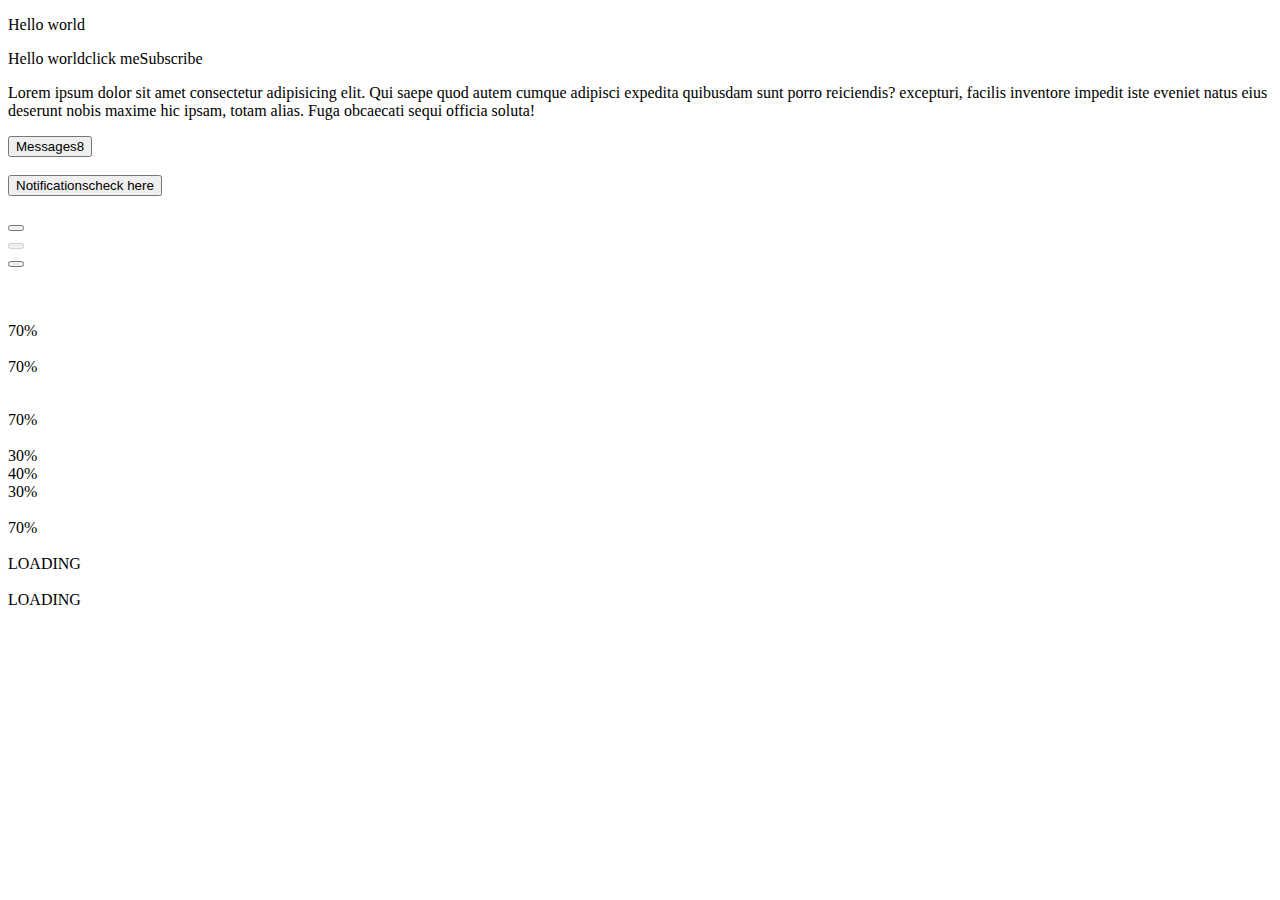
<file: index.html>
<!DOCTYPE html>
<html lang="en">
<head>
    <meta charset="UTF-8">
    <meta http-equiv="X-UA-Compatible" content="IE=edge">
    <meta name="viewport" content="width=device-width, initial-scale=1.0">
    <title>Document</title>
    <link href="https://cdn.jsdelivr.net/npm/bootstrap@5.0.2/dist/css/bootstrap.min.css" rel="stylesheet" integrity="sha384-EVSTQN3/azprG1Anm3QDgpJLIm9Nao0Yz1ztcQTwFspd3yD65VohhpuuCOmLASjC" crossorigin="anonymous">
</head>
<body>
    <div class="alert alert-success" role="alert">
      <p> Hello world</p>
</div>
<div class="alert alert-info" role="alert">
    Hello world<a herf="#" class="alert-link">click me</a>Subscribe

</div>
<!---badge-->
<div>
    <p>Lorem ipsum dolor sit amet consectetur adipisicing elit. Qui saepe quod <span class="badge bg-danger">autem cumque adipisci expedita quibusdam sunt porro reiciendis? </span> excepturi, facilis inventore impedit iste eveniet natus eius deserunt nobis maxime hic ipsam, totam alias. Fuga obcaecati sequi officia soluta!</p>
</div>
<div>
<button type="button" class="btn btn-primary">

    Messages<span class="badge bg-info  ">8</span>
   
</button><br><br>
<button type="button" class="btn btn-success">
    Notifications<span class="badge rounded-pill bg-warning">check here</span>
</button>
</div><br>
<!--CLOSE BUTTON-->
<div>
   
    <button type="button" class="btn-close "  aria-label= "Close"></button><br>
    <button type="button" class="btn-close "  disabled aria-label= "Close"></button><br>
    <button type="button" class="btn-close btn-close-white bg-warning"  aria-label= "Close"></button><br>

</div><br>
<!--PROGRESS BAR-->
<div class="progress">
    <div class="progress-bar" role="progressbar" aria-valuenow="0" aria-valuemin="0" aria-valuemax="100"> </div>
</div><br>
<div class="progress">
 <div class="progress-bar" role="progressbar"style="width:40%" aria-valuenow="40" aria-valuemin="0" aria-valuemax="100"></div>
</div><br>
<div class="progress">
    <div class="progress-bar" role="progressbar"style="width:70%" aria-valuenow="70" aria-valuemin="0" aria-valuemax="100">70%</div>

</div><br>
<div class="progress"style="height:35px ;">
    <div class="progress-bar" role="progressbar"style="width:70%" aria-valuenow="70" aria-valuemin="0" aria-valuemax="100">70%</div>

</div><br>
<div class="progress">
    <div class="progress-bar bg-warning" role="progressbar"style="width:70%" aria-valuenow="70" aria-valuemin="0" aria-valuemax="100">70%</div>

</div><br>
<div class="progress">
    <div class="progress-bar bg-danger" role="progressbar"style="width:30%" aria-valuenow="70" aria-valuemin="0" aria-valuemax="100">30%</div>
    <div class="progress-bar bg-success" role="progressbar"style="width:40%" aria-valuenow="70" aria-valuemin="0" aria-valuemax="100">40%</div>
    <div class="progress-bar bg-info" role="progressbar"style="width:30%" aria-valuenow="70" aria-valuemin="0" aria-valuemax="100">30%</div>

</div><br>
<div class="progress">
    <div class="progress-bar progress-bar-striped progress-bar-animated bg-warning" role="progressbar"style="width:70%" aria-valuenow="70" aria-valuemin="0" aria-valuemax="100">70%</div>

</div><br>
<!---SPINNERS-->
<div class="spinner-border text-danger" role="status">
    <span class="visually-hidden">LOADING</span>
</div><br>
<div class="spinner-grow text-danger" role="status">
    <span class="visually-hidden">LOADING</span>
</div>










  <script src="https://cdn.jsdelivr.net/npm/bootstrap@5.0.2/dist/js/bootstrap.bundle.min.js" integrity="sha384-MrcW6ZMFYlzcLA8Nl+NtUVF0sA7MsXsP1UyJoMp4YLEuNSfAP+JcXn/tWtIaxVXM" crossorigin="anonymous"></script>   
</body>
</html>
</file>
